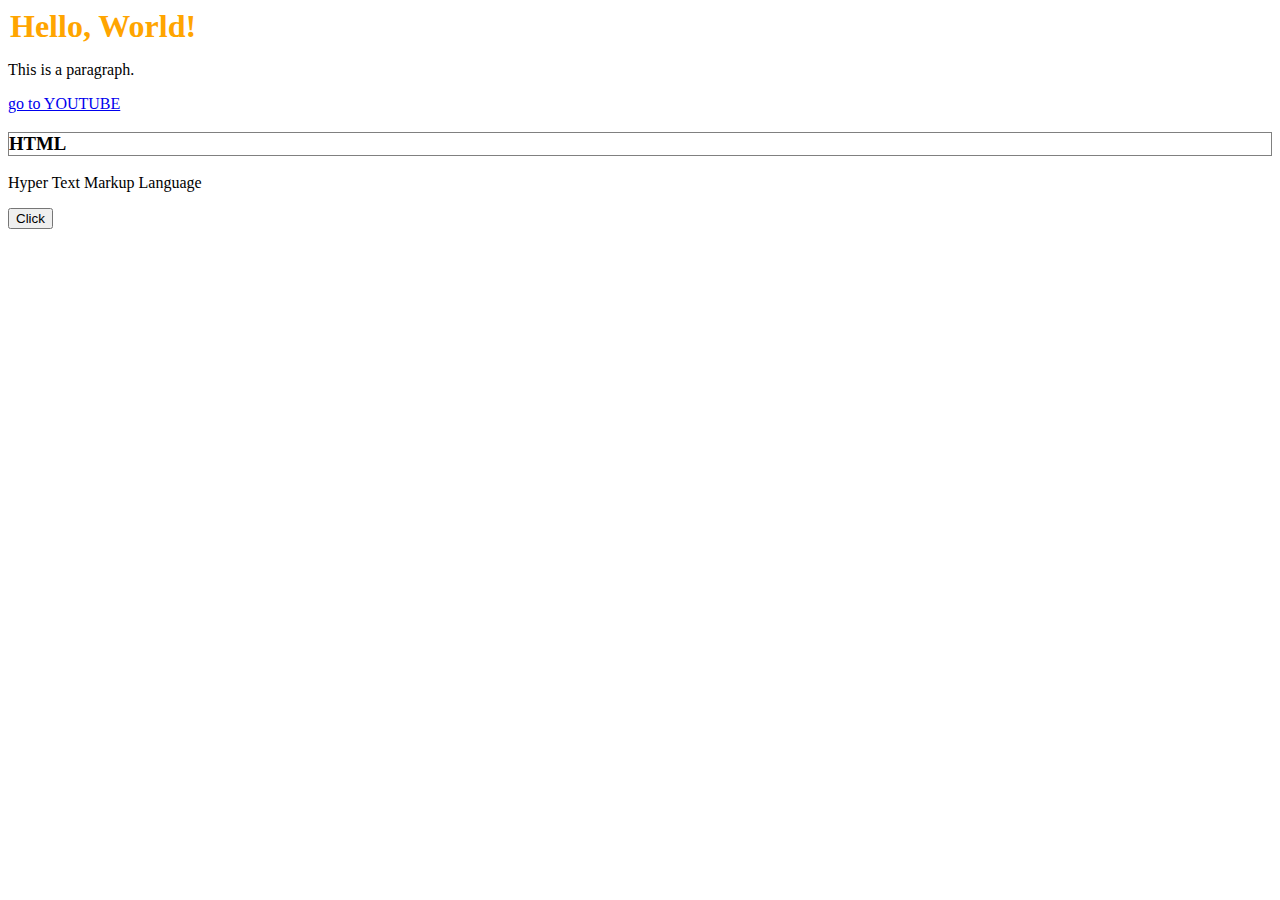
<file: DOM/index.html>
<!DOCTYPE html>
<html lang="en">
<head>
  <meta charset="UTF-8">
  <meta name="viewport" content="width=device-width, initial-scale=1.0">
  <title>DOM prctice</title>
  <link rel="stylesheet" href="style.css">
</head>
<body>
  <h1 id="heading" data-info="main-heading" style="color: aqua; margin: 2px;">Hello, World!</h1>
  <p class="description">This is a paragraph.</p>
  <a href="https://www.google.com/" target="_blank">Go to google</a>
  
  <h3 class="heading_2">HTML</h3>
  <p class="description_2">Hyper Text Markup Language</p>
  
  <button>Click</button>

  <script src="practice.js"></script>
</body>
</html>
</file>
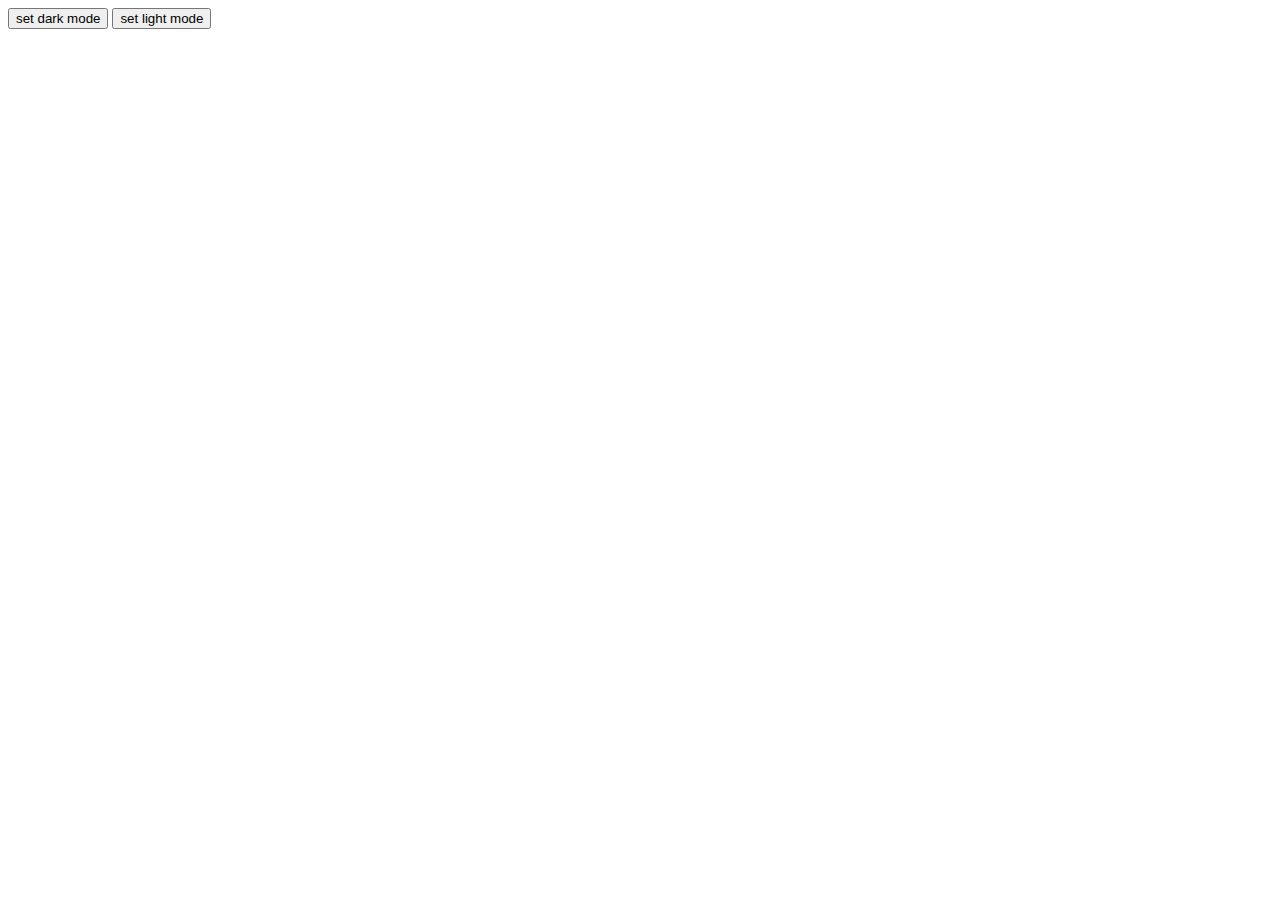
<file: loops and local storage/index.html>
<!DOCTYPE html>
<html lang="en">
<head>
    <meta charset="UTF-8">
    <meta name="viewport" content="width=device-width, initial-scale=1.0">
    <title>Document</title>
    <style>
        .darkMode{
            background-color: rgb(0, 0, 0);
        }
        .lightMode{
            background-color: white;
        }
    </style>
</head>
<body>
    

    <button id="dark">set dark mode</button>
    <button id="light">set light mode</button>



    <!-- <button id="set">set local storage</button>
    <button id="get">get local storage</button> -->

    <script src="app.js"></script>
</body>
</html>
</file>
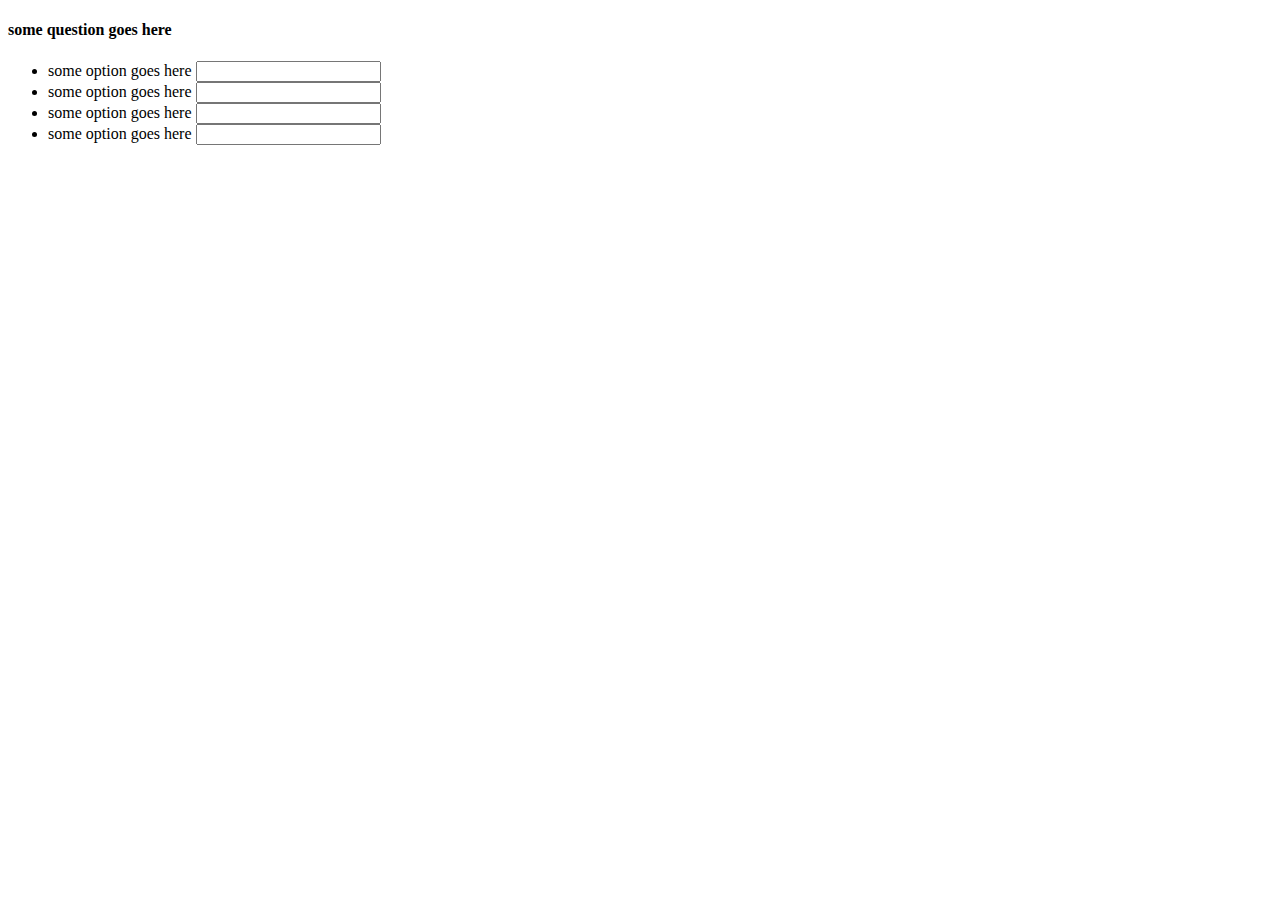
<file: new quiz app/index.html>
<!DOCTYPE html>
<html lang="en">
  <head>
    <meta charset="UTF-8" />
    <meta name="viewport" content="width=device-width, initial-scale=1.0" />
    <title>Document</title>
  </head>
  <body>
    <div class="quiz-container">
      <h4>some question goes here</h4>

      <ul>
        <li>
          <label for="option1" id="label1">some option goes here </label>
          <input type="text" name="option1" id="option1" />
        </li>
        <li>
          <label for="option2" id="label2">some option goes here </label>
          <input type="text" name="option2" id="option2" />
        </li>
        <li>
          <label for="option3" id="label3">some option goes here </label>
          <input type="text" name="option3" id="option3" />
        </li>
        <li>
          <label for="option4" id="label4">some option goes here </label>
          <input type="text" name="option4" id="option4" />
        </li>
      </ul>
    </div>
    <div class="result-container">
        <h5 class="resulMessage"></h5>
        
    </div>

    <script src="app.js"></script>
  </body>
</html>
</file>
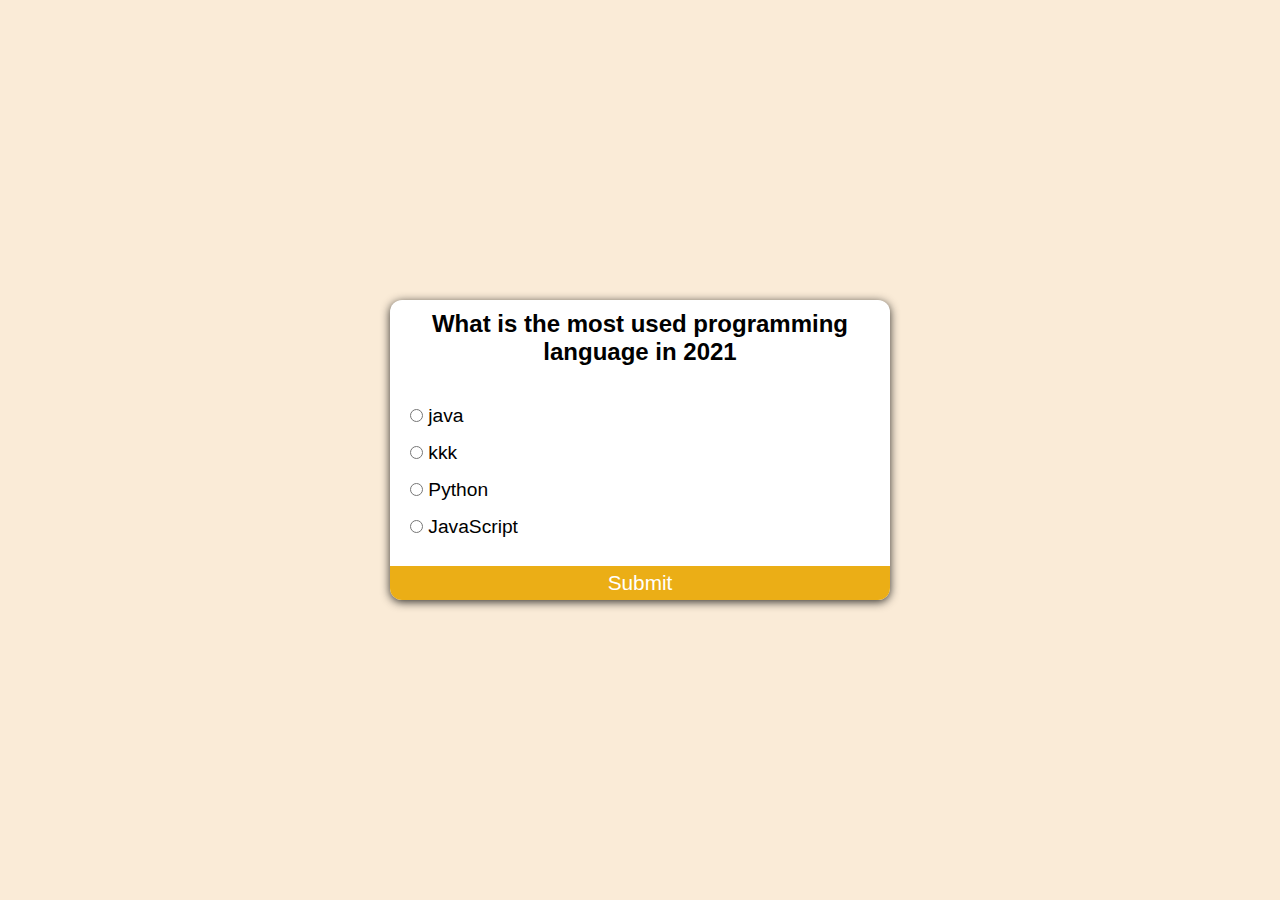
<file: quiz-app/index.html>
<!DOCTYPE html>
<html lang="en">
  <head>
    <meta charset="UTF-8" />
    <meta name="viewport" content="width=device-width, initial-scale=1.0">
    <title>Document</title>
    <link rel="stylesheet" href="style.css" />
  </head>
  <body>
    <div class="container">
      <h2 id="Question">Question tag</h2>
      <ul class="optionswrapper">
        <li>
          <input type="radio" name="q1" value="" id="a" />
          <label for="a" id="text-a">option a</label>
        </li>
        <li>
          <input type="radio" name="q1" value="" id="b" />
          <label for="b" id="text-b">option b</label>
        </li>
        <li>
          <input type="radio" name="q1" value="" id="c" />
          <label for="c" id="text-c">option c</label>
        </li>
        <li>
          <input type="radio" name="q1" value="" id="d" />
          <label for="d" id="text-d">option d</label>
        </li>
      </ul>
      <button id="submit">submit</button>
    </div>
    <script src="quiz.js"></script>
  </body>
</html>
</file>
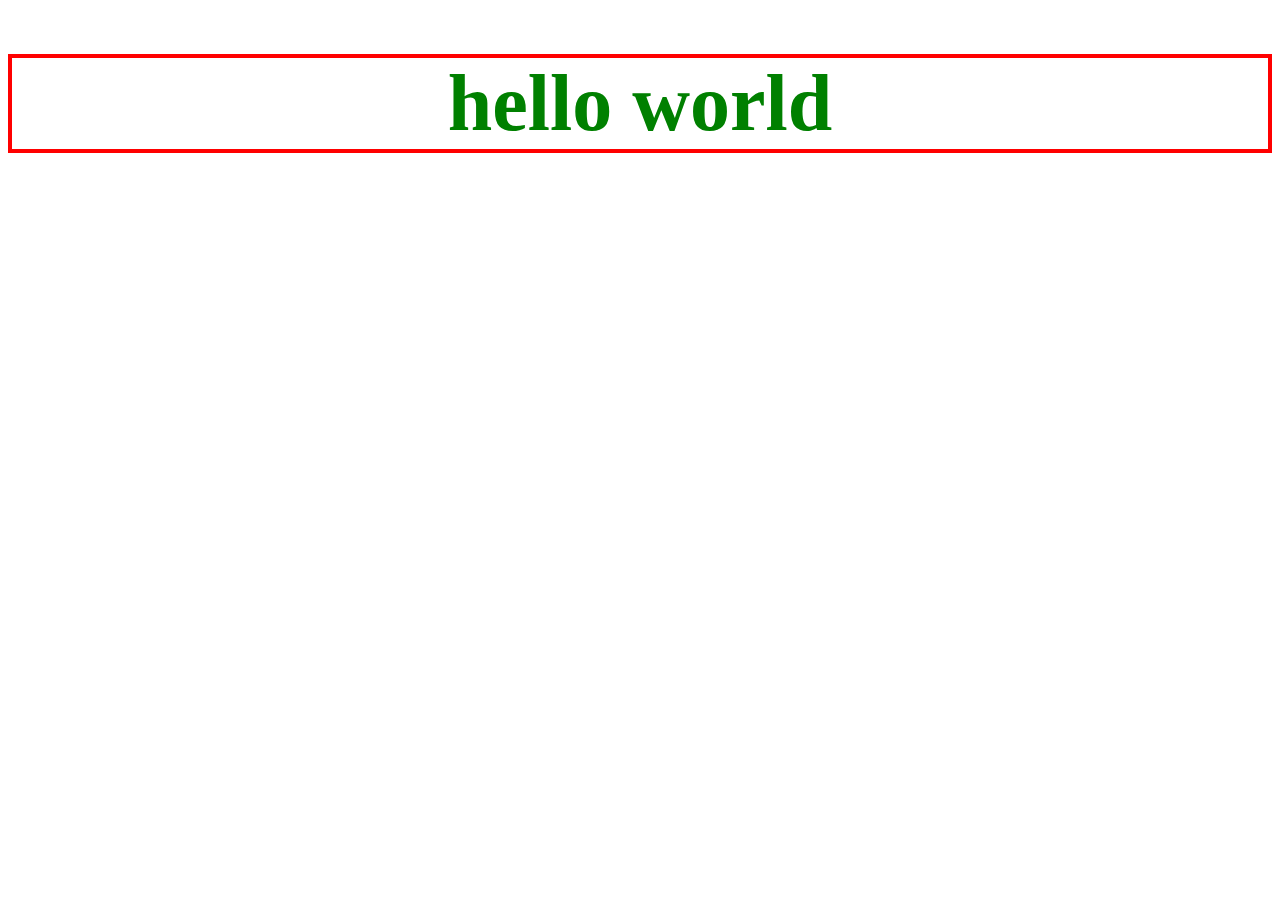
<file: DOM/create add class/index.html>
<!DOCTYPE html>
<html lang="en">
<head>
    <meta charset="UTF-8">
    <meta name="viewport" content="width=device-width, initial-scale=1.0">
    <title>Practice js</title>
    <link rel="stylesheet" href="style.css">
</head>
<body>
    

    <script src="practice.js"></script>
</body>
</html>
</file>
<file: DOM/style.css>
.heading_2 {
  border: 1px solid gray;
}

.myclass{
  font-size: 1.5rem;
  text-align: center;
  text-transform: uppercase;
  background-color: rgb(197, 194, 194);
}

.success {
  border: 1px dotted green;
}

.error {
  border: 1px dotted red;
}
</file>
<file: quiz-app/style.css>
* {
  margin: 0;
  padding: 0;
  box-sizing: border-box;
}
@import url("https://fonts.googleapis.com/css2?family=Roboto:ital,wght@0,100;0,300;0,400;0,500;0,700;0,900;1,100;1,300;1,400;1,500;1,700;1,900&display=swap");

body {
  width: 100%;
  height: 100vh;
  display: flex;
  align-items: center;
  justify-content: center;
  font-family: "Roboto", sans-serif;
  background-color: antiquewhite;
}
.container {
  width: 500px;
  height: 300px;
  box-shadow: 0px 2px 10px 0 rgba(0, 0, 0, 0.808);
  border-radius: 12px;
  display: flex;
  flex-direction: column;
  justify-content: space-between;
  overflow: hidden;
background-color: rgb(255, 255, 255);}
.container h2 {
  font-size: 1.5rem;
  padding: 10px;
  text-align: center;
}
.container ul {
  list-style: none;
  margin-left: 20px;
  display: flex;
  flex-direction: column;
  row-gap: 15px;
  font-size: 1.2rem;
}

.container button {
  padding: 5px;
  font-size: 1.3rem;
  background-color: rgb(235, 174, 22);
  cursor: pointer;
  border: none;
  border-radius: 0 0px 8px 8px;
  text-transform: capitalize;
  color: #fff;
}
.container button:hover {
  background-color: rgb(194, 139, 0);
}
</file>
<file: DOM/create add class/style.css>
.fs{
    font-size: 5rem;
    text-align: center;
    border: 4px solid red;
}
</file>
